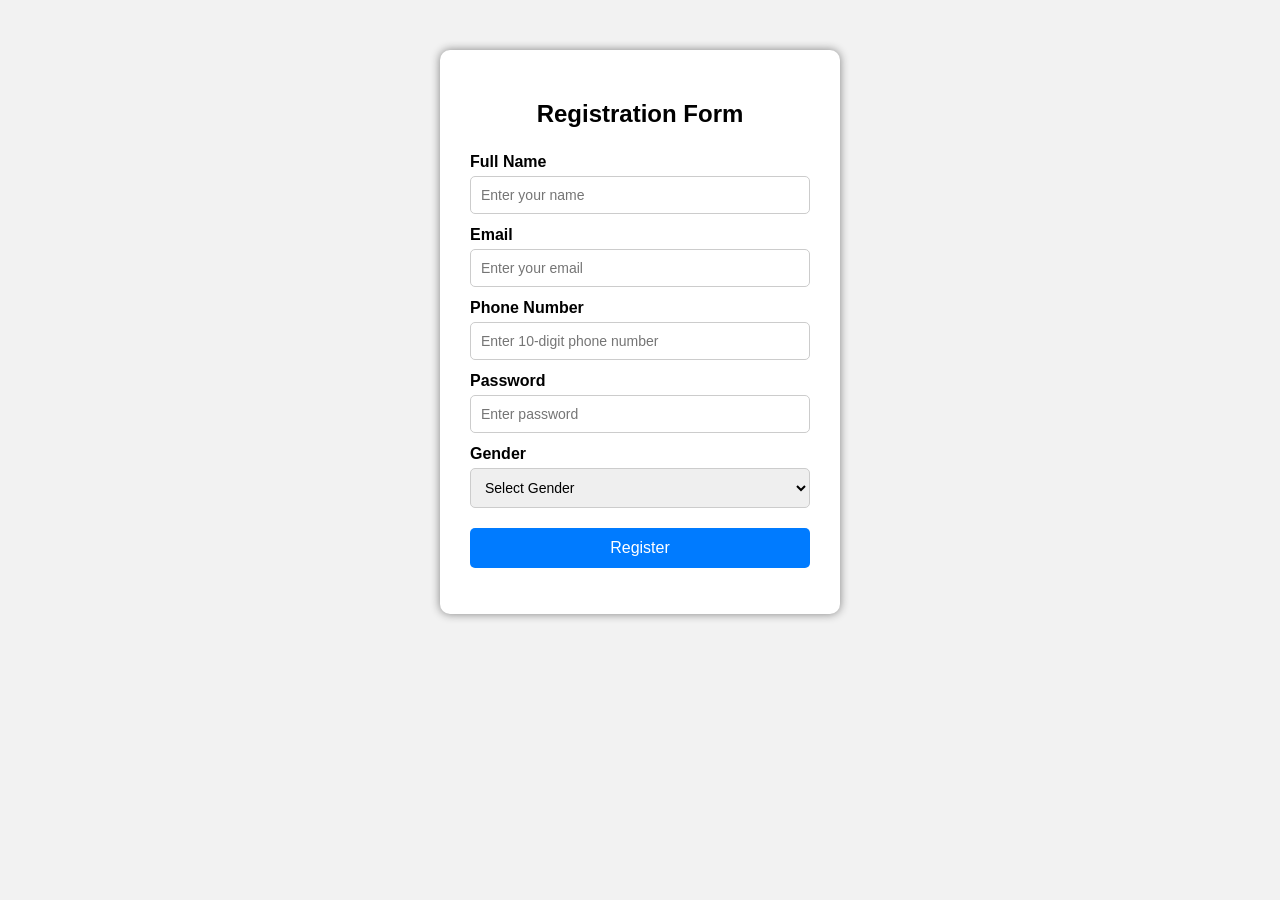
<file: registration.html>
<!DOCTYPE html>
<html lang="en">

<head>
    <meta charset="UTF-8">
    <meta name="viewport" content="width=device-width, initial-scale=1.0">

    <title>Registration Form</title>

    <link rel="stylesheet" href="/style.css">
</head>

<body>

    <div class="container">

        <h2>Registration Form</h2>

        <form id="registrationForm">

            <label for="name">Full Name</label>

            <input
                type="text"
                id="name"
                placeholder="Enter your name"
                required
            >


            <label for="email">Email</label>

            <input
                type="email"
                id="email"
                placeholder="Enter your email"
                required
            >


            <label for="phone">Phone Number</label>

            <input
                type="text"
                id="phone"
                placeholder="Enter 10-digit phone number"
                required
            >


            <label for="password">Password</label>

            <input
                type="password"
                id="password"
                placeholder="Enter password"
                required
            >


            <label for="gender">Gender</label>

            <select id="gender" required>

                <option value="">Select Gender</option>

                <option value="Male">
                    Male
                </option>

                <option value="Female">
                    Female
                </option>

                <option value="Other">
                    Other
                </option>

            </select>


            <button type="submit">
                Register
            </button>


            <p id="message"></p>

        </form>

    </div>


    <script src="/registration.js"></script>

</body>

</html>
</file>
<file: style.css>
* {
    box-sizing: border-box;
}


body {

    font-family: Arial, sans-serif;

    background-color: #f2f2f2;

    margin: 0;

    padding: 0;
}


.container {

    width: 400px;

    margin: 50px auto;

    background-color: white;

    padding: 30px;

    border-radius: 10px;

    box-shadow: 0 0 10px gray;
}


h2 {

    text-align: center;

    margin-bottom: 25px;

}


label {

    display: block;

    margin-top: 12px;

    margin-bottom: 5px;

    font-weight: bold;
}


input,
select {

    width: 100%;

    padding: 10px;

    border: 1px solid #ccc;

    border-radius: 5px;

    font-size: 14px;
}


input:focus,
select:focus {

    outline: none;

    border-color: #007bff;
}


button {

    width: 100%;

    padding: 11px;

    margin-top: 20px;

    background-color: #007bff;

    color: white;

    border: none;

    border-radius: 5px;

    font-size: 16px;

    cursor: pointer;
}


button:hover {

    background-color: #0056b3;
}


#message {

    text-align: center;

    margin-top: 15px;

    font-weight: bold;
}


@media (max-width: 500px) {

    .container {

        width: 90%;

        margin: 30px auto;

    }

}
</file>
